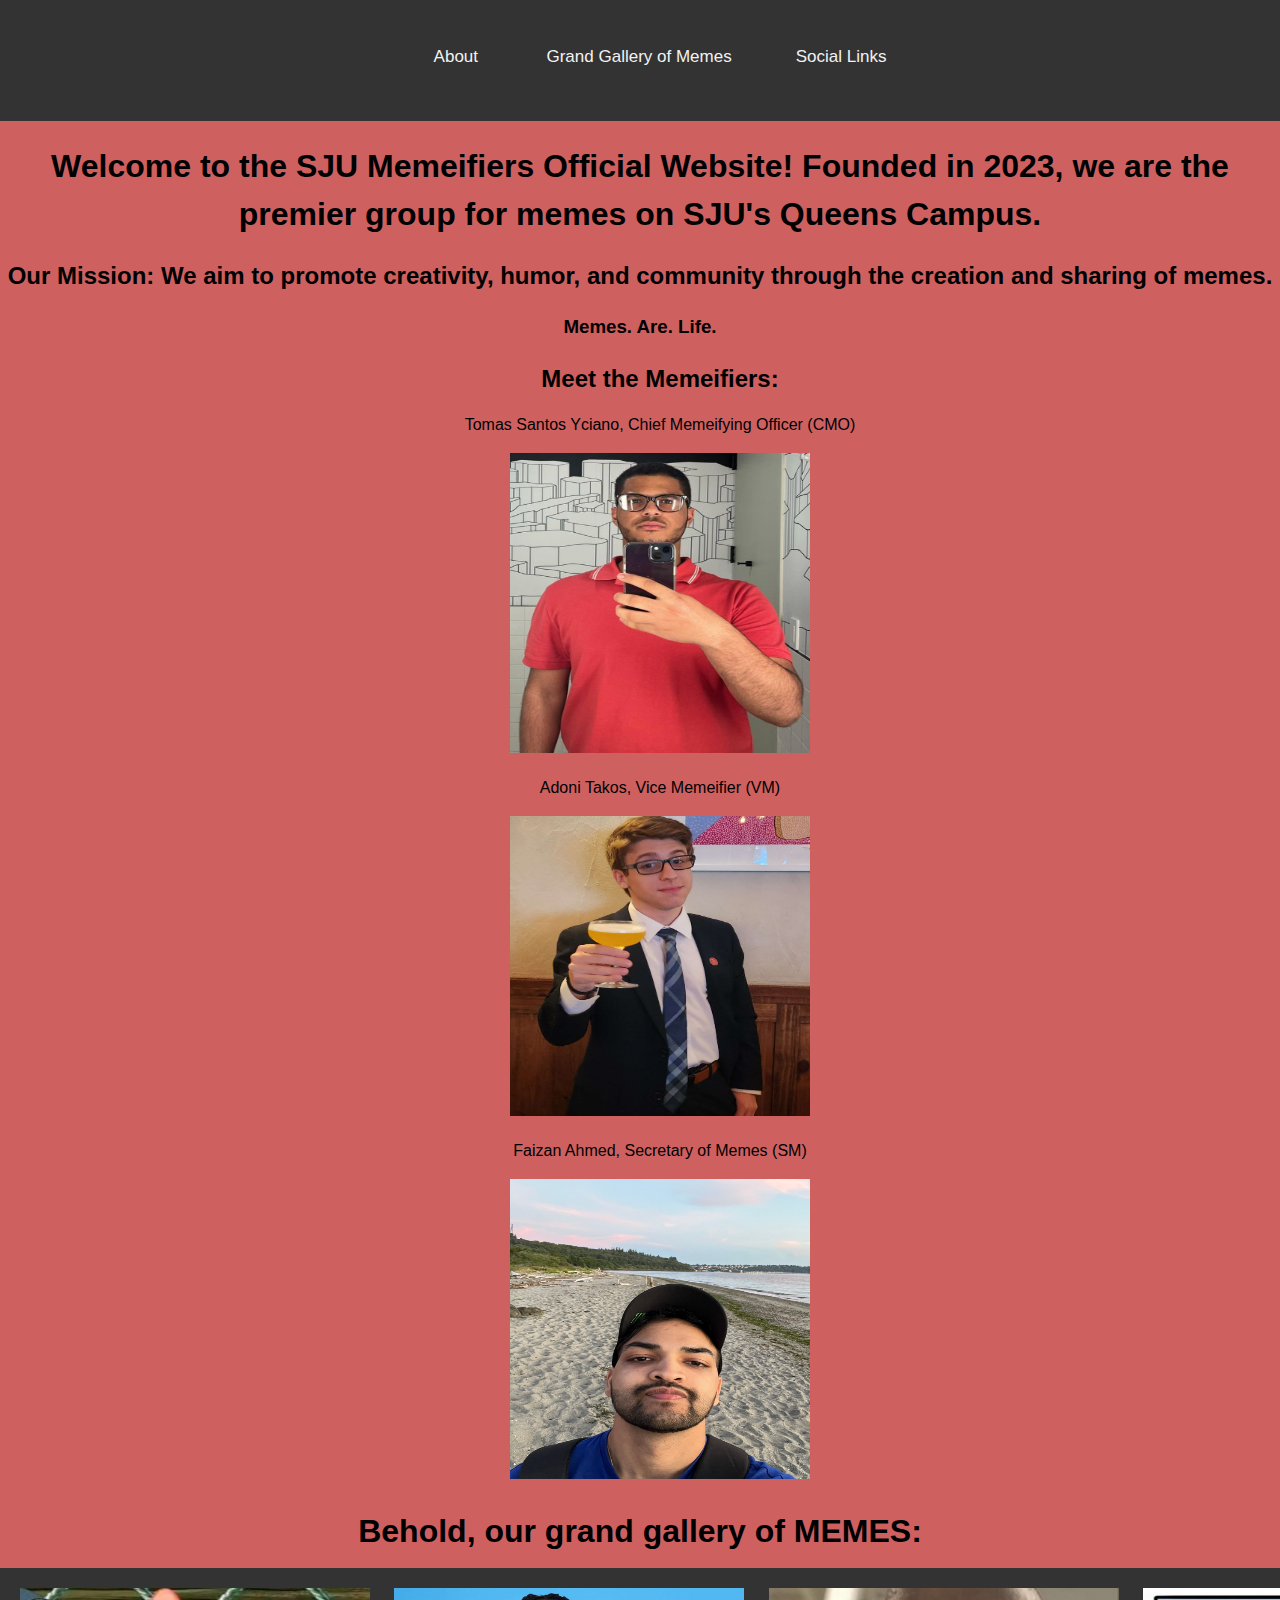
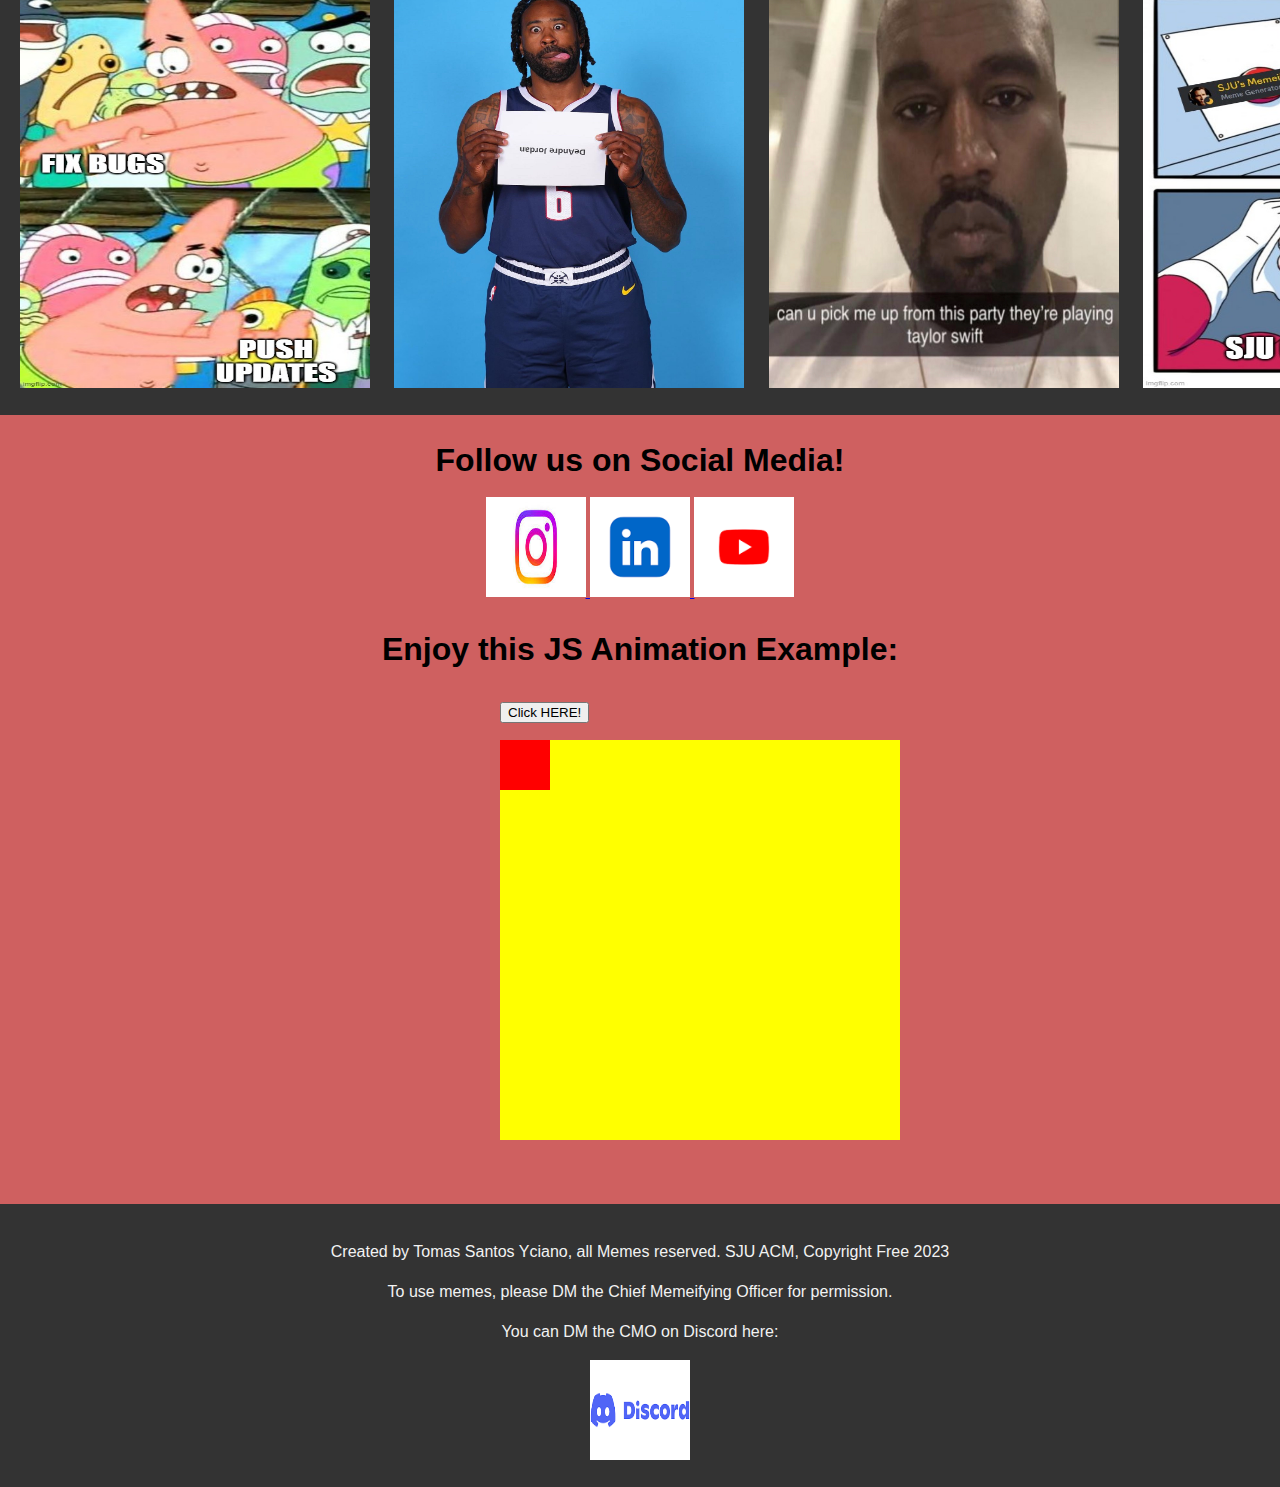
<file: WebDevWebsiteExample/index.html>
<!--Tomas's Website Example, Intro to Web Development Lab-->
<!DOCTYPE html>
<html lang="en">
<head>
    <meta charset="UTF-8">
    <link rel="stylesheet" href="indexcss.css">
    <title>SJU Memeifiers Official Website</title>
</head>
<body>
<!--Nav Section-->

<nav id="topnav" class="topnav">
    <ul class="nav-list">
        <li>
            <a href="#welcome-section">About</a>
        </li>
        <li>
            <a href="#meme-gallery">Grand Gallery of Memes</a>
        <li>
            <a href="#social-links">Social Links</a>
        </li>
    </ul>
</nav>
<!--Welcome Section-->
<section id="welcome-section" class="welcome-section">
    <h1 class="title">Welcome to the SJU Memeifiers Official Website! Founded in 2023, we are the premier group for memes on SJU's
        Queens Campus.
    </h1>

    <div>
        <h2>Our Mission: We aim to promote creativity, 
            humor, and community through the creation and sharing of memes.</h2>
        <h3>Memes. Are. Life.</h3>
    </div>
    <ul>
        <h2>Meet the Memeifiers:</h2>
        <figure id="em-board" class="em-board">
            <p>Tomas Santos Yciano, Chief Memeifying Officer (CMO)</p>
            <img id="image" src="tsy-1.png" alt="Tomas Santos Yciano" height="300" width="300">
        </figure>
        
        <figure id="em-board">
            <p>Adoni Takos, Vice Memeifier (VM)</p>
            <img id="image" src="takos-5.jpg" alt="Adoni Takos" height="300" width="300">
        </figure>

        <figure>
            <p>Faizan Ahmed, Secretary of Memes (SM) </p>
            <img id="image" src="faizan-1.jpg" alt="Faizan Ahmed" height="300" width="300">
        </figure>
    </ul>
</section>

<!--Meme Gallery Section-->
<section id="meme-gallery" class="meme-gallery">
    <h1>Behold, our grand gallery of MEMES:</h1>
    <div class="scroll-container">
        <img class="memes" src="meme-1.jpg" alt="Meme 1 of 10 in Gallery" height="400" width="350">
        <img class="memes" src="meme-2.png" alt="Meme 2 of 10 in Gallery" height="400" width="350">
        <img class="memes" src="meme-3.png" alt="Meme 3 of 10 in Gallery" height="400" width="350">
        <img class="memes" src="meme-4.jpg" alt="Meme 4 of 10 in Gallery" height="400" width="350">
        <img class="memes" src="meme-5.png" alt="Meme 5 of 10 in Gallery" height="400" width="350">
        <img class="memes" src="meme-6.png" alt="Meme 6 of 10 in Gallery" height="400" width="350">
        <img class="memes" src="meme-7.png" alt="Meme 7 of 10 in Gallery" height="400" width="350">
        <img class="memes" src="meme-8.png" alt="Meme 8 of 10 in Gallery" height="400" width="350">
        <img class="memes" src="meme-9.png" alt="Meme 9 of 10 in Gallery" height="400" width="350">
        <img class="memes" src="meme-10.png" alt="Meme 10 of 10 in Gallery" height="400" width="350">
        <img class="memes" src="bell-go-dong.jpeg" alt="bell-go-dong" height="400" width="350">
        <img class="memes" src="drive-left-field-castellanos.png" alt="Drive to Left Filed by Castellanos" height="400" width="350">
        <img class="memes" src="meme-11.png" alt="SJU ACM Memes Explained" height="400" width="350">
    </div>
</section>

<!--Social Links Section-->
<section id="social-links" class="social-links">
    <h1>Follow us on Social Media!</h1>
    <div class="social-links-container">
        <a href="https://www.instagram.com/tomassantos484/" target="_blank" class="social-link">
            <img src="ig-logo.jpeg" alt="Instagram Logo" height="100" width="100">
        </a>
        <a href="https://www.linkedin.com/in/tomas-j-santos-yciano/" target="_blank" class="social-link">
            <img src="linkedin-logo.png" alt="LinkedIn logo" height="100" width="100">
        </a>
        <a href="https://youtu.be/QKr_0DMYV5g?si=AfQeM2OlQ-N3UBOa" target="_blank" class="social-link">
            <img src="youtube-logo.png" alt="Youtube Logo" height="100" width="100">
        </a>
    </div>
</section>


<!--JS Script Example from W3 Schools-->
<h1>Enjoy this JS Animation Example:</h1>
<p><button onclick="myMove()">Click HERE!</button></p>
<div id="myJSContainer">
    <div id="myAnimation">
        <script>
            var id = null;
            function myMove() {
              var elem = document.getElementById("myAnimation");   
              var pos = 0;
              clearInterval(id);
              id = setInterval(frame, 10);
              function frame() {
                if (pos == 350) {
                  clearInterval(id);
                } else {
                  pos++; 
                  elem.style.top = pos + 'px'; 
                  elem.style.left = pos + 'px'; 
                }
              }
            }
            </script>
    </div>
</div>

<!--Footer Section-->
<footer class="footer">
    <p>Created by Tomas Santos Yciano, all Memes reserved. SJU ACM, Copyright Free 2023 </p>
    <p>To use memes, please DM the Chief Memeifying Officer for permission. 
    </p>
    <p>You can DM the CMO on Discord here:</p>
    <a href="https://youtu.be/VZrDxD0Za9I?si=VX7SSw8dCJbIvzLx" target="_blank" class="social-link">
        <img src="discord-logo.png" alt="discord-logo" height="100" width="100">
</footer>
</body>
</html>
</file>
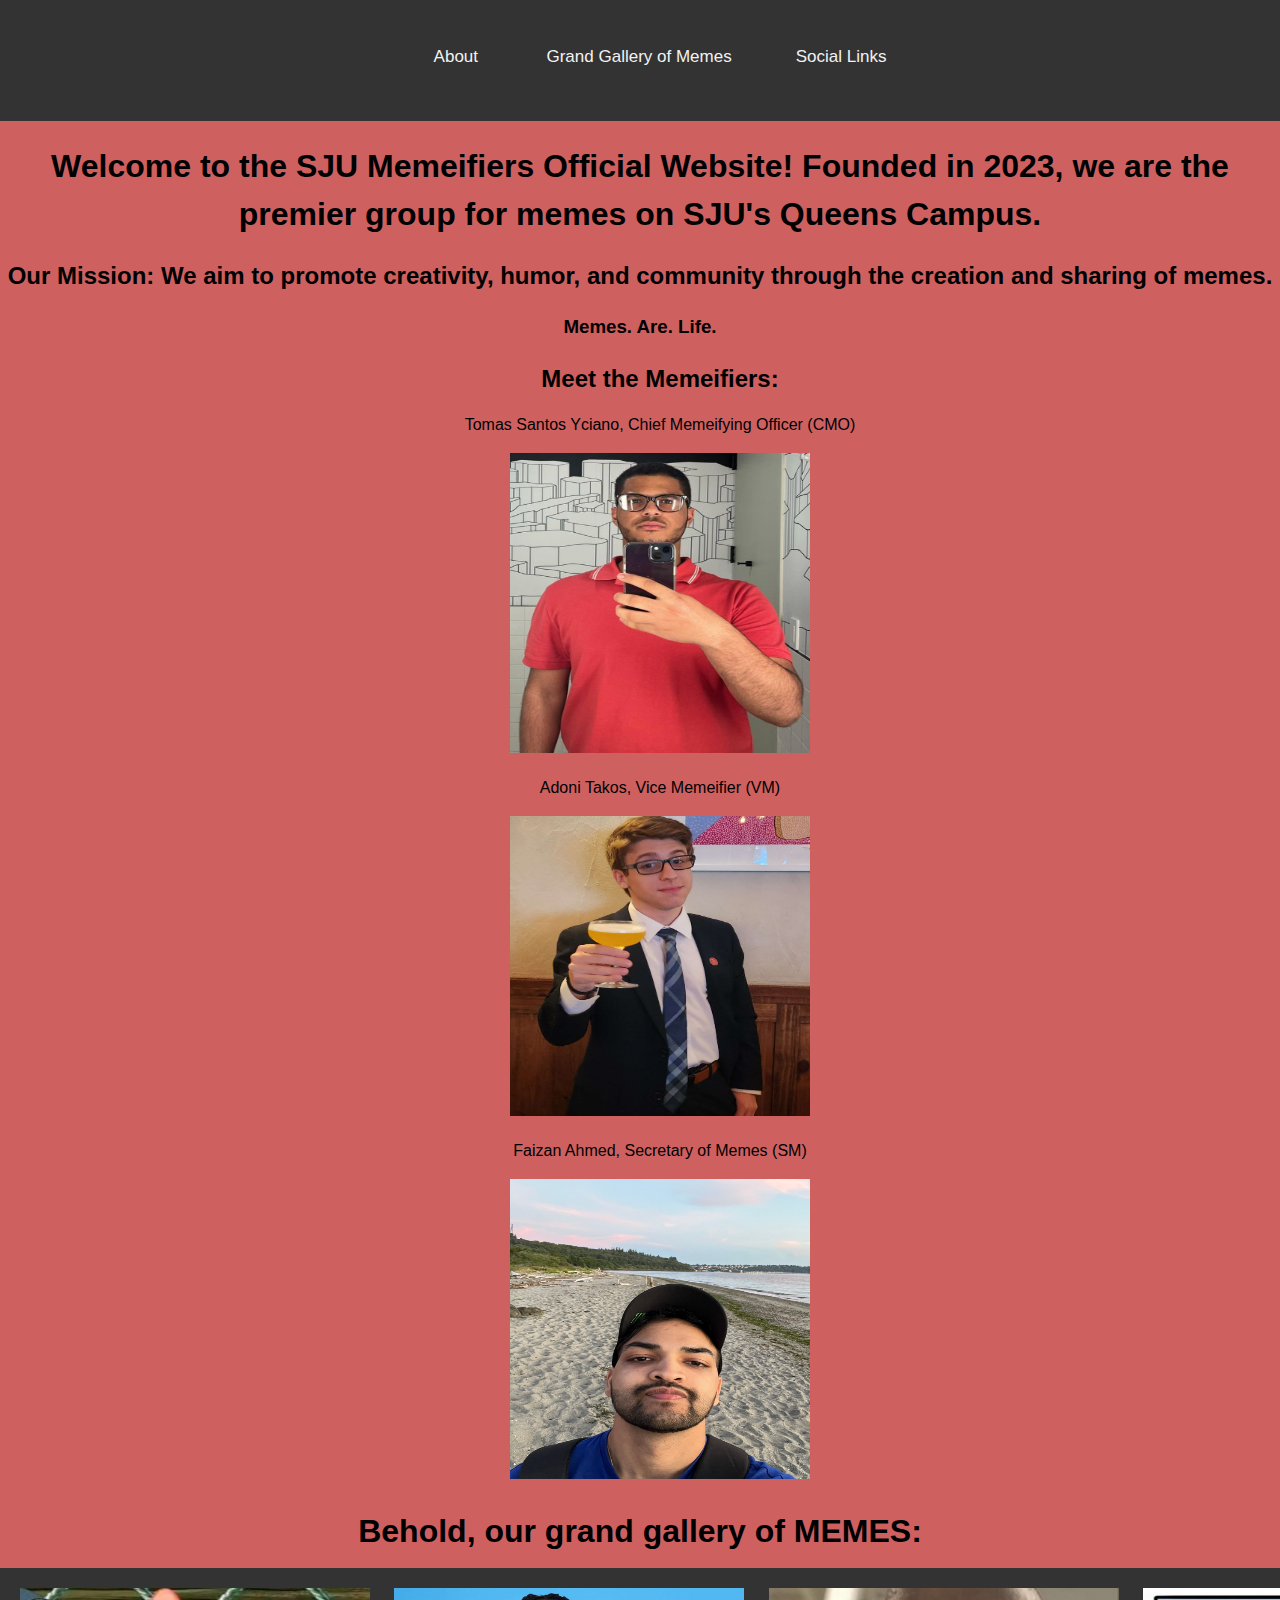
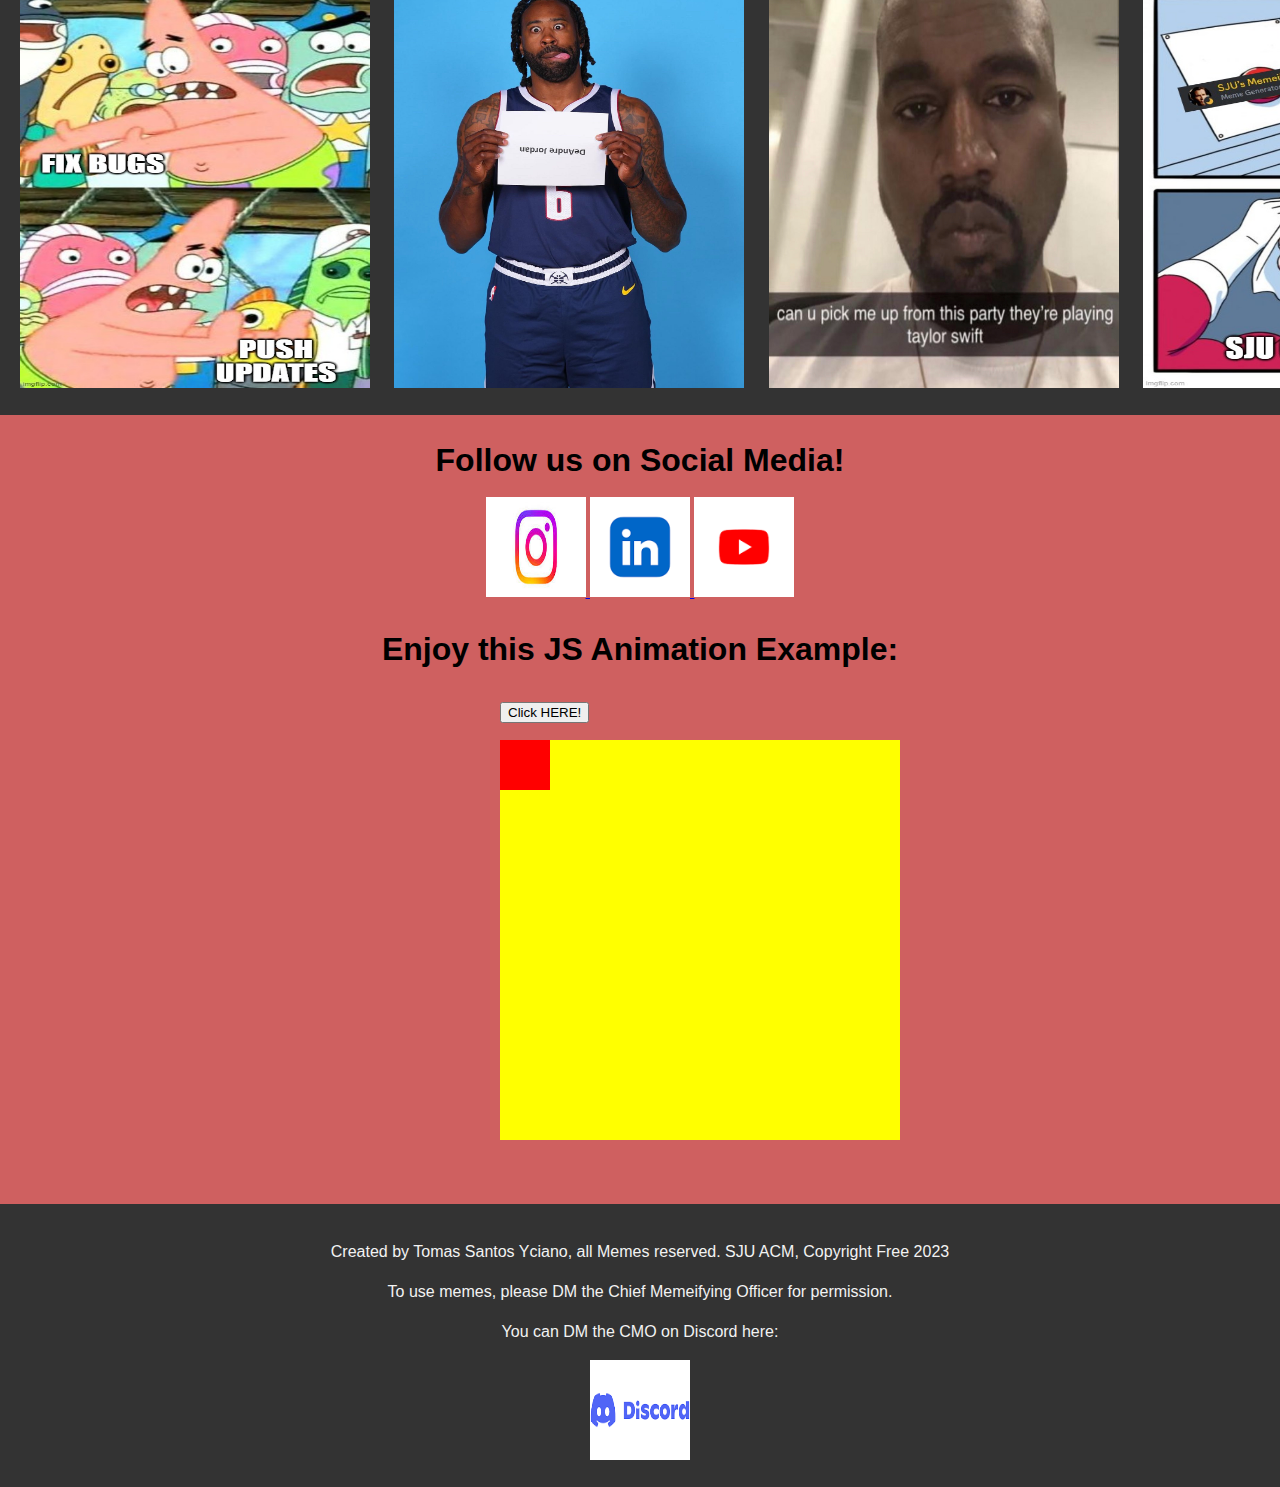
<file: WebDevWebsiteExample/WebPageExample.html>
<!--Tomas's Website Example, Intro to Web Development Lab-->
<!DOCTYPE html>
<html lang="en">
<head>
    <meta charset="UTF-8">
    <link rel="stylesheet" href="indexcss.css">
    <title>SJU Memeifiers Official Website</title> 
</head>
<body>
<!--Nav Section-->

<nav id="topnav" class="topnav">
    <ul class="nav-list">
        <li>
            <a href="#welcome-section">About</a>
        </li>
        <li>
            <a href="#meme-gallery">Grand Gallery of Memes</a>
        <li>
            <a href="#social-links">Social Links</a>
        </li>
    </ul>
</nav>
<!--Welcome Section-->
<section id="welcome-section" class="welcome-section">
    <h1 class="title">Welcome to the SJU Memeifiers Official Website! Founded in 2023, we are the premier group for memes on SJU's
        Queens Campus.
    </h1>

    <div>
        <h2>Our Mission: We aim to promote creativity, 
            humor, and community through the creation and sharing of memes.</h2>
        <h3>Memes. Are. Life.</h3>
    </div>
    <ul>
        <h2>Meet the Memeifiers:</h2>
        <figure id="em-board" class="em-board">
            <p>Tomas Santos Yciano, Chief Memeifying Officer (CMO)</p>
            <img id="image" src="tsy-1.png" alt="Tomas Santos Yciano" height="300" width="300">
        </figure>
        
        <figure id="em-board">
            <p>Adoni Takos, Vice Memeifier (VM)</p>
            <img id="image" src="takos-5.jpg" alt="Adoni Takos" height="300" width="300">
        </figure>

        <figure>
            <p>Faizan Ahmed, Secretary of Memes (SM) </p>
            <img id="image" src="faizan-1.jpg" alt="Faizan Ahmed" height="300" width="300">
        </figure>
    </ul>
</section>

<!--Meme Gallery Section-->
<section id="meme-gallery" class="meme-gallery">
    <h1>Behold, our grand gallery of MEMES:</h1>
    <div class="scroll-container">
        <img class="memes" src="meme-1.jpg" alt="Meme 1 of 10 in Gallery" height="400" width="350">
        <img class="memes" src="meme-2.png" alt="Meme 2 of 10 in Gallery" height="400" width="350">
        <img class="memes" src="meme-3.png" alt="Meme 3 of 10 in Gallery" height="400" width="350">
        <img class="memes" src="meme-4.jpg" alt="Meme 4 of 10 in Gallery" height="400" width="350">
        <img class="memes" src="meme-5.png" alt="Meme 5 of 10 in Gallery" height="400" width="350">
        <img class="memes" src="meme-6.png" alt="Meme 6 of 10 in Gallery" height="400" width="350">
        <img class="memes" src="meme-7.png" alt="Meme 7 of 10 in Gallery" height="400" width="350">
        <img class="memes" src="meme-8.png" alt="Meme 8 of 10 in Gallery" height="400" width="350">
        <img class="memes" src="meme-9.png" alt="Meme 9 of 10 in Gallery" height="400" width="350">
        <img class="memes" src="meme-10.png" alt="Meme 10 of 10 in Gallery" height="400" width="350">
        <img class="memes" src="bell-go-dong.jpeg" alt="bell-go-dong" height="400" width="350">
        <img class="memes" src="drive-left-field-castellanos.png" alt="Drive to Left Filed by Castellanos" height="400" width="350">
        <img class="memes" src="meme-11.png" alt="SJU ACM Memes Explained" height="400" width="350">
    </div>
</section>

<!--Social Links Section-->
<section id="social-links" class="social-links">
    <h1>Follow us on Social Media!</h1>
    <div class="social-links-container">
        <a href="https://www.instagram.com/tomassantos484/" target="_blank" class="social-link">
            <img src="ig-logo.jpeg" alt="Instagram Logo" height="100" width="100">
        </a>
        <a href="https://www.linkedin.com/in/tomas-j-santos-yciano/" target="_blank" class="social-link">
            <img src="linkedin-logo.png" alt="LinkedIn logo" height="100" width="100">
        </a>
        <a href="https://youtu.be/QKr_0DMYV5g?si=AfQeM2OlQ-N3UBOa" target="_blank" class="social-link">
            <img src="youtube-logo.png" alt="Youtube Logo" height="100" width="100">
        </a>
    </div>
</section>


<!--JS Script Example from W3 Schools-->
<h1>Enjoy this JS Animation Example:</h1>
<p><button onclick="myMove()">Click HERE!</button></p>
<div id="myJSContainer">
    <div id="myAnimation">
        <script>
            var id = null;
            function myMove() {
              var elem = document.getElementById("myAnimation");   
              var pos = 0;
              clearInterval(id);
              id = setInterval(frame, 10);
              function frame() {
                if (pos == 350) {
                  clearInterval(id);
                } else {
                  pos++; 
                  elem.style.top = pos + 'px'; 
                  elem.style.left = pos + 'px'; 
                }
              }
            }
            </script>
    </div>
</div>

<!--Footer Section-->
<footer class="footer">
    <p>Created by Tomas Santos Yciano, all Memes reserved. SJU ACM, Copyright Free 2023 </p>
    <p>To use memes, please DM the Chief Memeifying Officer for permission. 
    </p>
    <p>You can DM the CMO on Discord here:</p>
    <a href="https://youtu.be/VZrDxD0Za9I?si=VX7SSw8dCJbIvzLx" target="_blank" class="social-link">
        <img src="discord-logo.png" alt="discord-logo" height="100" width="100">
</footer>
</body>
</html>
</file>
<file: WebDevWebsiteExample/indexcss.css>
/*This is the CSS file for the WebPageExample.html file*/

html, body {
    min-width: 200px;
    background-color: #cf6060;
    color: black;
    font-family: 'Segoe UI', Tahoma, Geneva, Verdana, sans-serif;
    line-height: 1.5;
    margin: 0;
}

#welcome-section{
    text-align: center;
    margin-top: 1%;
    list-style: none;
}

ul > p{
    text-emphasis: 500;
    text-align: center;
}

h1, h2, h3{
    text-align: center;
    margin-bottom: 1%;
    text-align: center;
} 


/* Add a black background color to the top navigation */
.topnav {
    background-color: #333;
    overflow: hidden;
    display: justify;
    list-style: none;
    text-align: center;
  }

.topnav li {
    display: inline-block;
    padding: 14px 16px;
    text-decoration: none;
    font-size: 17px;
}

  
  /* Style the links inside the navigation bar */
  .topnav a {
    float: left;
    color: #f2f2f2;
    text-align: center;
    padding: 14px 16px;
    text-decoration: none;
    font-size: 17px;
  }
  
  /* Change the color of links on hover */
  .topnav a:hover {
    background-color: #ddd;
    color: black;
  }

/* Gallery of Memes*/

div.scroll-container {
    background-color: #333;
    overflow: auto;
    white-space: nowrap;padding: 10px;
  }
  
  div.scroll-container img {
    padding: 10px;
  }


#social-links{
    text-align: center;
    margin-top: 1%;
}

#social-links-container{
    display: inline-block;
    margin: 0 auto;
}

#myJSContainer {
  width: 400px;
  height: 400px;
  position: relative;
  background: yellow;
  margin-left: 500px;
}

button{
    margin-left: 500px;
    margin-top: 1%;
}

#myAnimation {
  width: 50px;
  height: 50px;
  position: absolute;
  background: red;
}

/* Footer */

.footer {
    margin-top: 5%;
    padding: 20px;
    text-align: center;
    background: #333;
    color: #f2f2f2;
}
</file>
